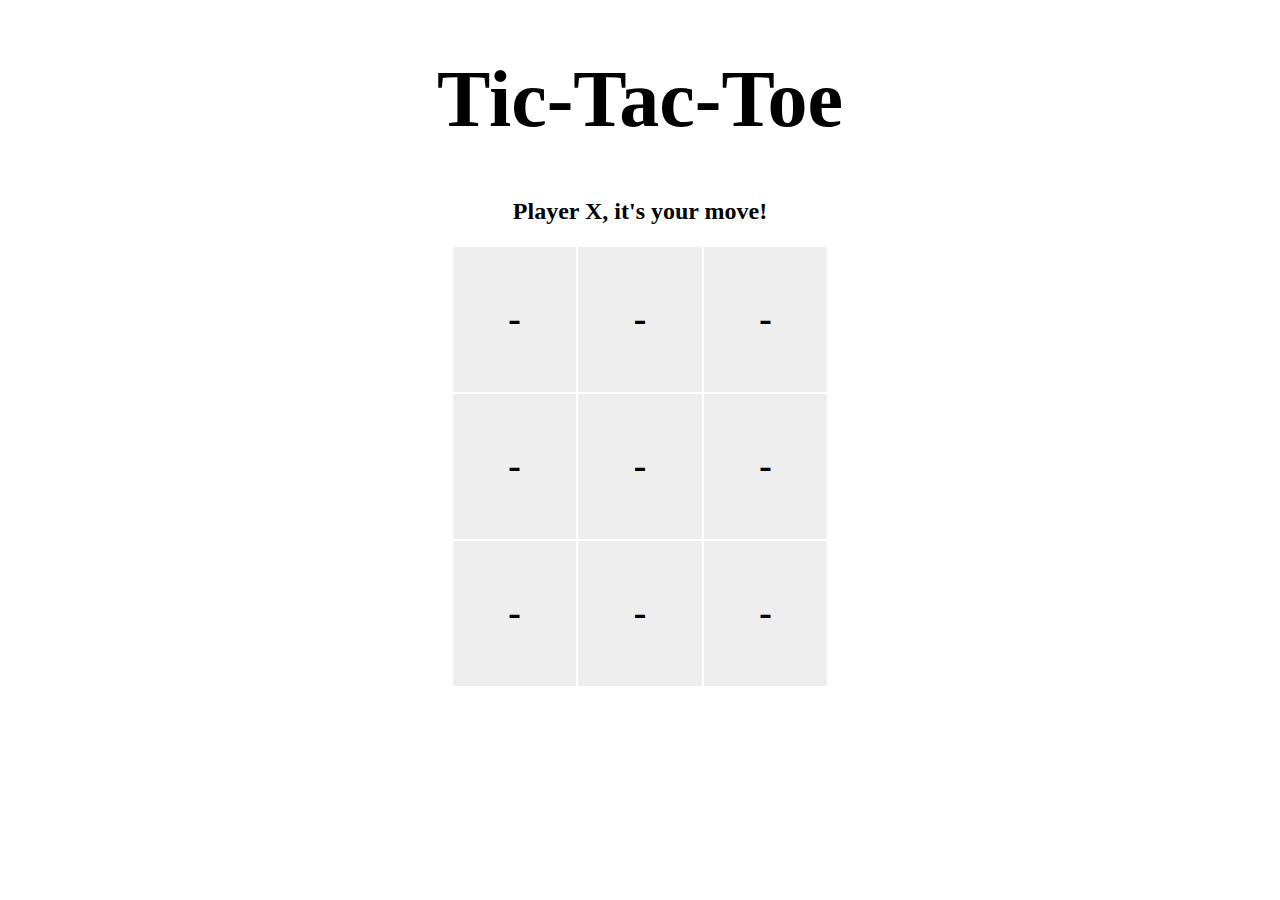
<file: JS01/index.html>
<!DOCTYPE html>
<html>

<head>
  <meta charset="utf-8">
  <title>Tic-Tac-Toe</title>
  <meta name="description" content="">

  <link rel="stylesheet" href="style.css" type="text/css" media="screen" title="no title" charset="utf-8">
  
  <script src="global.js" type="text/javascript" charset="utf-8"></script>

</head>

<body>
  <h1>Tic-Tac-Toe</h1>

  <h2 id="turn-tracker">Player X, it's your move!</h2>

  <table id="the_board">
    <tr>
      <td class="0">-</td>
      <td class="1">-</td>
      <td class="2">-</td>
    </tr>

    <tr>
      <td class="3">-</td>
      <td class="4">-</td>
      <td class="5">-</td>
    </tr>

    <tr>
      <td class="6">-</td>
      <td class="7">-</td>
      <td class="8">-</td>
    </tr>
  </table>

</body>
</html>
</file>
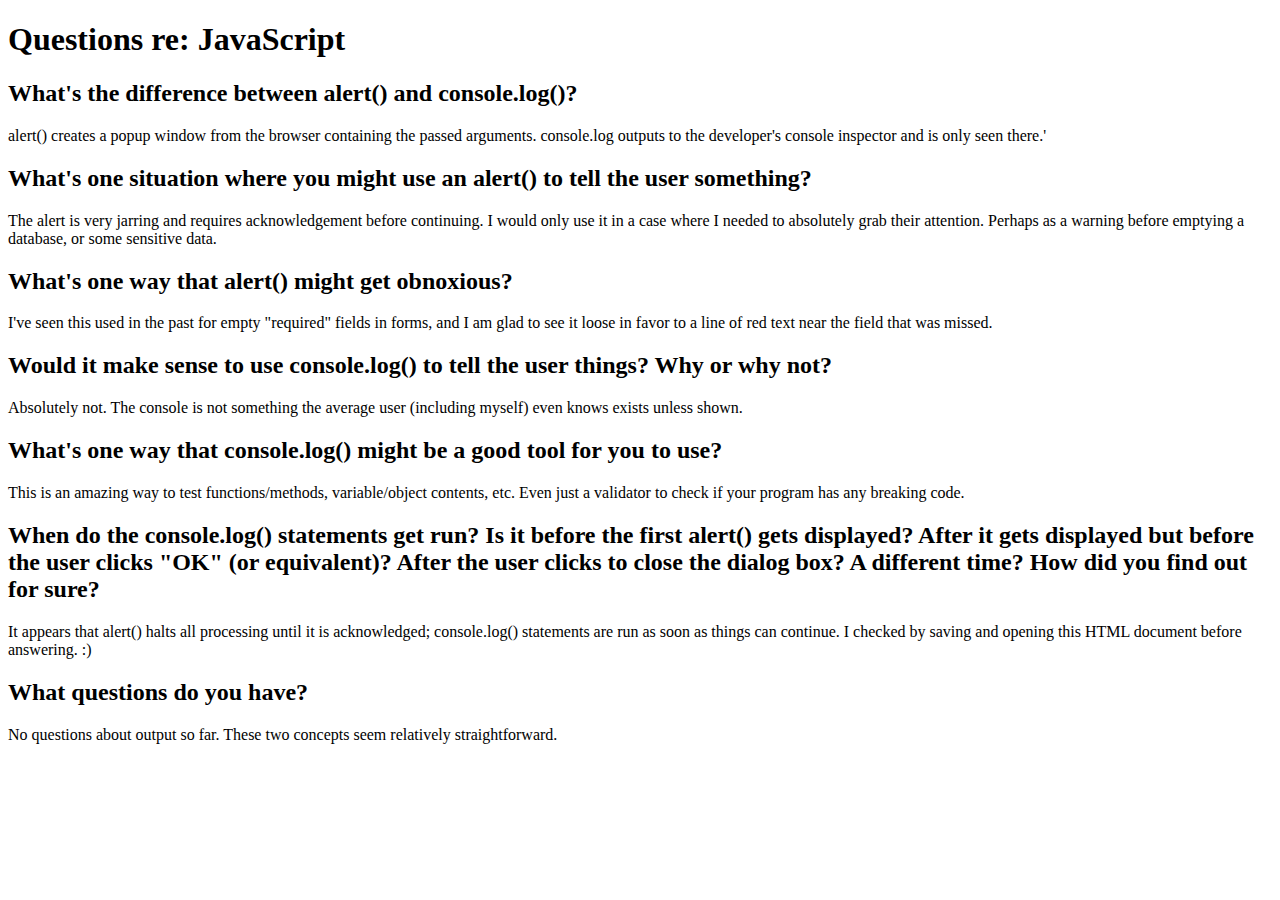
<file: JS02/index.html>
<!DOCTYPE html>
<html>

<head>
  <meta charset="utf-8">
  <title></title>
  <meta name="description" content="">
  
  <script src="global.js" type="text/javascript" charset="utf-8"></script>

</head>

<body>
  <h1>Questions re: JavaScript</h1>
  
  <h2>What's the difference between alert() and console.log()?</h2>
  <p>alert() creates a popup window from the browser containing the passed arguments.  console.log outputs to the developer's console inspector and is only seen there.'</p>
  
  <h2>What's one situation where you might use an alert() to tell the user something?</h2>
  <p>The alert is very jarring and requires acknowledgement before continuing.  I would only use it in a case where I needed to absolutely grab their attention.  Perhaps as a warning before emptying a database, or some sensitive data.</p>
  
  <h2>What's one way that alert() might get obnoxious?</h2>
  <p>I've seen this used in the past for empty "required" fields in forms, and I am glad to see it loose in favor to a line of red text near the field that was missed.</p>
  
  <h2>Would it make sense to use console.log() to tell the user things? Why or why not?</h2>
  <p>Absolutely not.  The console is not something the average user (including myself) even knows exists unless shown.</p>
  
  <h2>What's one way that console.log() might be a good tool for you to use?</h2>
  <p>This is an amazing way to test functions/methods, variable/object contents, etc.  Even just a validator to check if your program has any breaking code.</p>
  
  <h2>When do the console.log() statements get run? Is it before the first alert() gets displayed? After it gets displayed but before the user clicks "OK" (or equivalent)? After the user clicks to close the dialog box? A different time? How did you find out for sure?</h2>
  <p>It appears that alert() halts all processing until it is acknowledged; console.log() statements are run as soon as things can continue.  I checked by saving and opening this HTML document before answering.  :)</p>
  
  <h2>What questions do you have?</h2>
  <p>No questions about output so far.  These two concepts seem relatively straightforward.</p>

</body>
</html>
</file>
<file: JS01/style.css>
body{
  text-align: center;
}

#the_board{
  margin: 0 auto;
}

h1 {
  font-size: 500%;
}

td{
  font-family: monospace;
  background: #eeeeee;
  padding: 50px;
  font-size: 300%;
}

td:hover{
  background: #cccccc;
}

td.X {
  background: #EDFFED;
}

td.O {
  background: #FFEDED;
}
</file>
